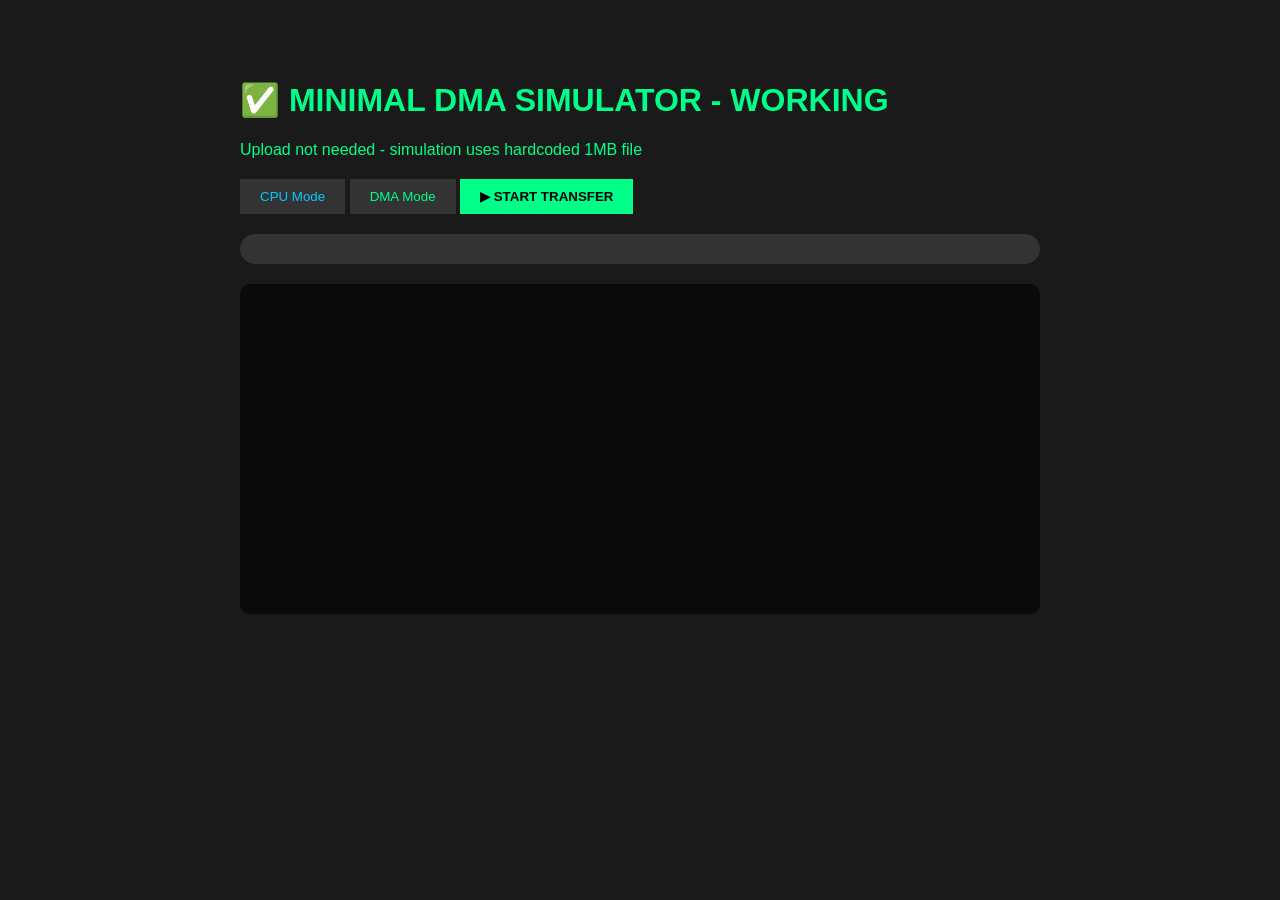
<file: dma_minimal/frontend/index.html>
<!DOCTYPE html>
<html>
<head>
    <title>Minimal DMA Simulator</title>
    <script src="https://cdn.socket.io/4.6.0/socket.io.min.js"></script>
</head>
<body style="font-family: Arial; max-width: 800px; margin: 40px auto; padding: 20px; background: #1a1a1a; color: #00ff88">
    <h1>✅ MINIMAL DMA SIMULATOR - WORKING</h1>
    <p>Upload not needed - simulation uses hardcoded 1MB file</p>
    
    <div style="margin: 20px 0">
        <button id="cpu-btn" style="padding:10px 20px; background:#333; color:#00ccff; border:none; cursor:pointer">CPU Mode</button>
        <button id="dma-btn" style="padding:10px 20px; background:#333; color:#00ff88; border:none; cursor:pointer">DMA Mode</button>
        <button id="start-btn" style="padding:10px 20px; background:#00ff88; color:#000; border:none; font-weight:bold; cursor:pointer">▶ START TRANSFER</button>
    </div>
    
    <div id="progress" style="width:100%; height:30px; background:#333; margin:20px 0; border-radius:15px; overflow:hidden">
        <div id="progress-fill" style="width:0%; height:100%; background:linear-gradient(90deg, #00ccff, #00ff88); transition:width 0.1s"></div>
    </div>
    
    <div id="log" style="background:#0a0a0a; padding:15px; border-radius:10px; height:300px; overflow-y:auto; font-family:monospace; font-size:14px"></div>
    
    <script>
        const socket = io();
        let mode = 'cpu';
        
        document.getElementById('cpu-btn').onclick = () => { mode = 'cpu'; log('Mode: CPU'); };
        document.getElementById('dma-btn').onclick = () => { mode = 'dma'; log('Mode: DMA'); };
        
        document.getElementById('start-btn').onclick = () => {
            log('🚀 Starting ' + mode.toUpperCase() + ' simulation...');
            document.getElementById('start-btn').disabled = true;
            document.getElementById('progress-fill').style.width = '0%';
            socket.emit('start_transfer', { mode: mode, file_size: 1048576, file_type: 'document' });
        };
        
        socket.on('connect', () => log('✅ Connected to server'));
        socket.on('transfer_metrics', (data) => {
            document.getElementById('progress-fill').style.width = data.progress + '%';
            if (data.progress % 10 === 0) log(`📊 ${data.progress}% - CPU: ${data.cpu_utilization}%`);
        });
        socket.on('transfer_complete', (data) => {
            log(`✅ Complete! Time: ${data.total_time}s, Efficiency: ${data.efficiency}%`);
            document.getElementById('start-btn').disabled = false;
        });
        
        function log(msg) {
            const div = document.createElement('div');
            div.textContent = `[${new Date().toLocaleTimeString()}] ${msg}`;
            document.getElementById('log').appendChild(div);
            document.getElementById('log').scrollTop = 99999;
        }
        log('System ready. Click START to begin simulation.');
    </script>
</body>
</html>
</file>
